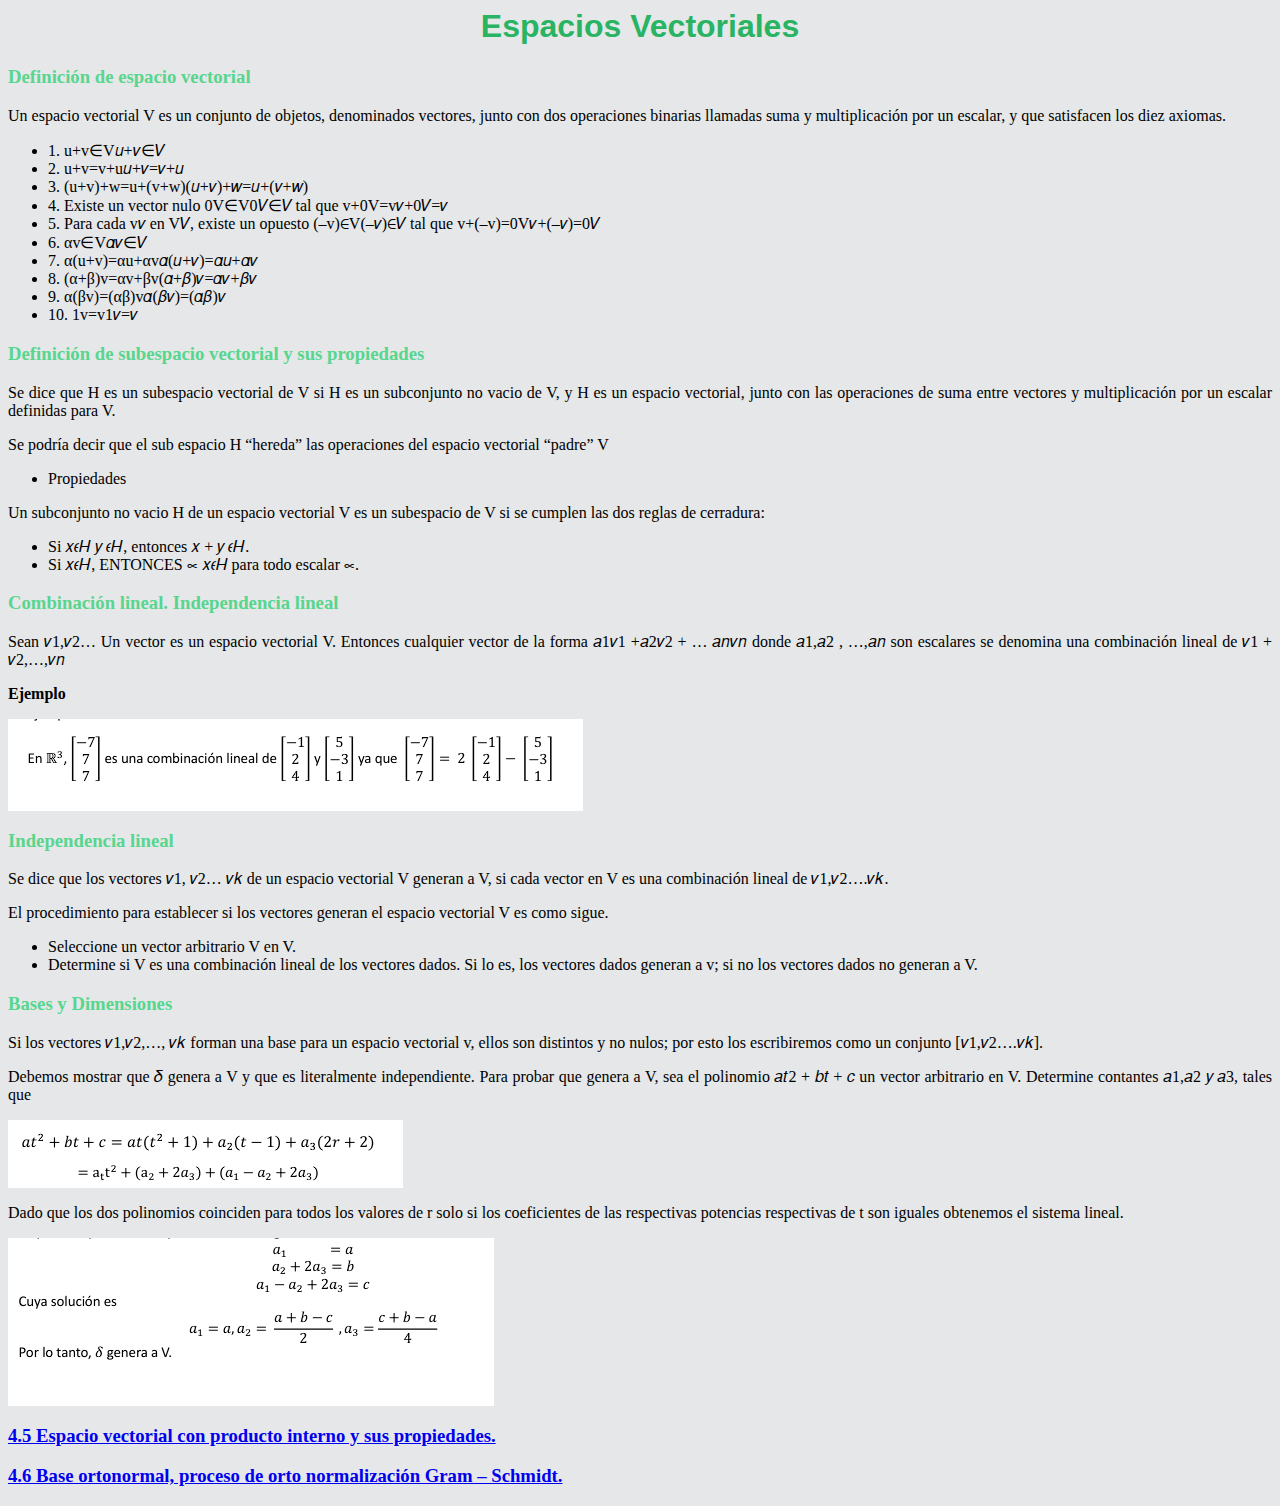
<file: index.html>
<html lang="en">
<head>
    <meta charset="UTF-8">
    <meta name="viewport" content="width=device-width, initial-scale=1.0">
    <title>Algebra Lineal</title>

    <link href="style.css" rel="stylesheet" type="text/css" />
</head>
<body style="background-color: #E5E7E9;"></body>
    
<body>
    
    <div class="Titulo"><h1>Espacios Vectoriales</h1></div>
    <div class="TT"><h3>Definición de espacio vectorial</h3> </div>
    <div class="Text"><p>Un espacio vectorial V es un conjunto de objetos, denominados vectores, junto con dos 
        operaciones binarias llamadas suma y multiplicación por un escalar, y que satisfacen los diez 
        axiomas.</p>
    <ul>
        <li>1. u+v∈V𝑢+𝑣∈𝑉</li>
        <li>2. u+v=v+u𝑢+𝑣=𝑣+𝑢 </li>
        <li>3. (u+v)+w=u+(v+w)(𝑢+𝑣)+𝑤=𝑢+(𝑣+𝑤) </li>
        <li>4.  Existe un vector nulo 0V∈V0𝑉∈𝑉 tal que v+0V=v𝑣+0𝑉=𝑣 </li>
        <li>5. Para cada v𝑣 en V𝑉, existe un opuesto (–v)∈V(–𝑣)∈𝑉 tal que v+(–v)=0V𝑣+(–𝑣)=0𝑉</li>
        <li>6. αv∈V𝛼𝑣∈𝑉 </li>
        <li>7.  α(u+v)=αu+αv𝛼(𝑢+𝑣)=𝛼𝑢+𝛼𝑣 </li>
        <li>8.  (α+β)v=αv+βv(𝛼+𝛽)𝑣=𝛼𝑣+𝛽𝑣 </li>
        <li>9. α(βv)=(αβ)v𝛼(𝛽𝑣)=(𝛼𝛽)𝑣 </li>
        <li>10.  1v=v1𝑣=𝑣 </li>
    </ul>
    </div>
    <div class="TT"><h3>Definición de subespacio vectorial y sus propiedades</h3> </div>
    <div class="Text">
        <p>Se dice que H es un subespacio vectorial de V si H es un subconjunto no vacio de V, y H es un 
        espacio vectorial, junto con las operaciones de suma entre vectores y multiplicación por un escalar 
        definidas para V.  </p>
    <p>Se podría decir que el sub espacio H “hereda” las operaciones del espacio vectorial “padre” V</p>
    <ul>
        <li>Propiedades  </li>
    </ul>
    <p>Un subconjunto no vacio H de un espacio vectorial V es un subespacio de V si se cumplen 
        las dos reglas de cerradura:</p>
        <ul>
            <li>Si 𝑥𝜖𝐻 𝑦 𝜖𝐻, entonces 𝑥 + 𝑦  𝜖𝐻. </li>
            <li>Si 𝑥𝜖𝐻, ENTONCES ∝ 𝑥𝜖𝐻 para todo escalar ∝.</li>
        </ul>
    </div>
    <div class="TT"><h3>Combinación lineal. Independencia lineal</h3></div>
    <div class="Text"><p>Sean 𝑣1,𝑣2… Un vector es un espacio vectorial V. Entonces cualquier vector de la forma
        𝑎1𝑣1 +𝑎2𝑣2 + … 𝑎𝑛𝑣𝑛 donde 𝑎1,𝑎2 , …,𝑎𝑛 son escalares se denomina una combinación lineal de 𝑣1 + 𝑣2,…,𝑣𝑛 </p>
    <p><strong>Ejemplo</strong></p>
    <img src="ejeplo.png" alt="XD">
    </div>
    <div class="TT"><h3> Independencia lineal </h3></div>
    <div class="Text">
        <p>Se dice que los vectores 𝑣1, 𝑣2… 𝑣𝑘 de un espacio vectorial V generan a V, si cada vector en 
            V es una combinación lineal de 𝑣1,𝑣2….𝑣𝑘.</p>
        <p>El procedimiento para establecer si los vectores generan el espacio vectorial V es como 
            sigue.</p>
        <ul>
            <li>Seleccione un vector arbitrario V en V.</li>
            <li>Determine si V es una combinación lineal de los vectores dados. Si lo es, los vectores dados 
                generan a v; si no los vectores dados no generan a V.</li>
        </ul>
    </div>
    <div class="TT"><h3>Bases y Dimensiones  </h3></div>
    <div class="Text">
        <p>Si los vectores  𝑣1,𝑣2,…, 𝑣𝑘 forman una base para un espacio vectorial v, ellos son distintos y no 
            nulos; por esto los escribiremos como un conjunto [𝑣1,𝑣2….𝑣𝑘]. </p>
        <p>Debemos mostrar que 𝛿 genera a V y que es literalmente independiente. Para probar que genera 
            a V, sea el polinomio 𝑎𝑡2 + 𝑏𝑡 + 𝑐 un vector arbitrario en V. Determine contantes 𝑎1,𝑎2 𝑦 𝑎3, 
            tales que</p>
            <img src="ejee.png" alt="XD">
        <p>Dado que los dos polinomios coinciden para todos los valores de r solo si los coeficientes de las 
            respectivas potencias respectivas de t son iguales obtenemos el sistema lineal. 

        </p>
        <img src="ejem.png" alt="XD">
    </div>
 <a href="4.5.html"><h3>4.5 Espacio vectorial con producto interno y sus propiedades.</h3></a>
 <a href="4.6.html"><h3>4.6 Base ortonormal, proceso de orto normalización Gram – Schmidt.</h3></a>
</body>
</html>
</file>
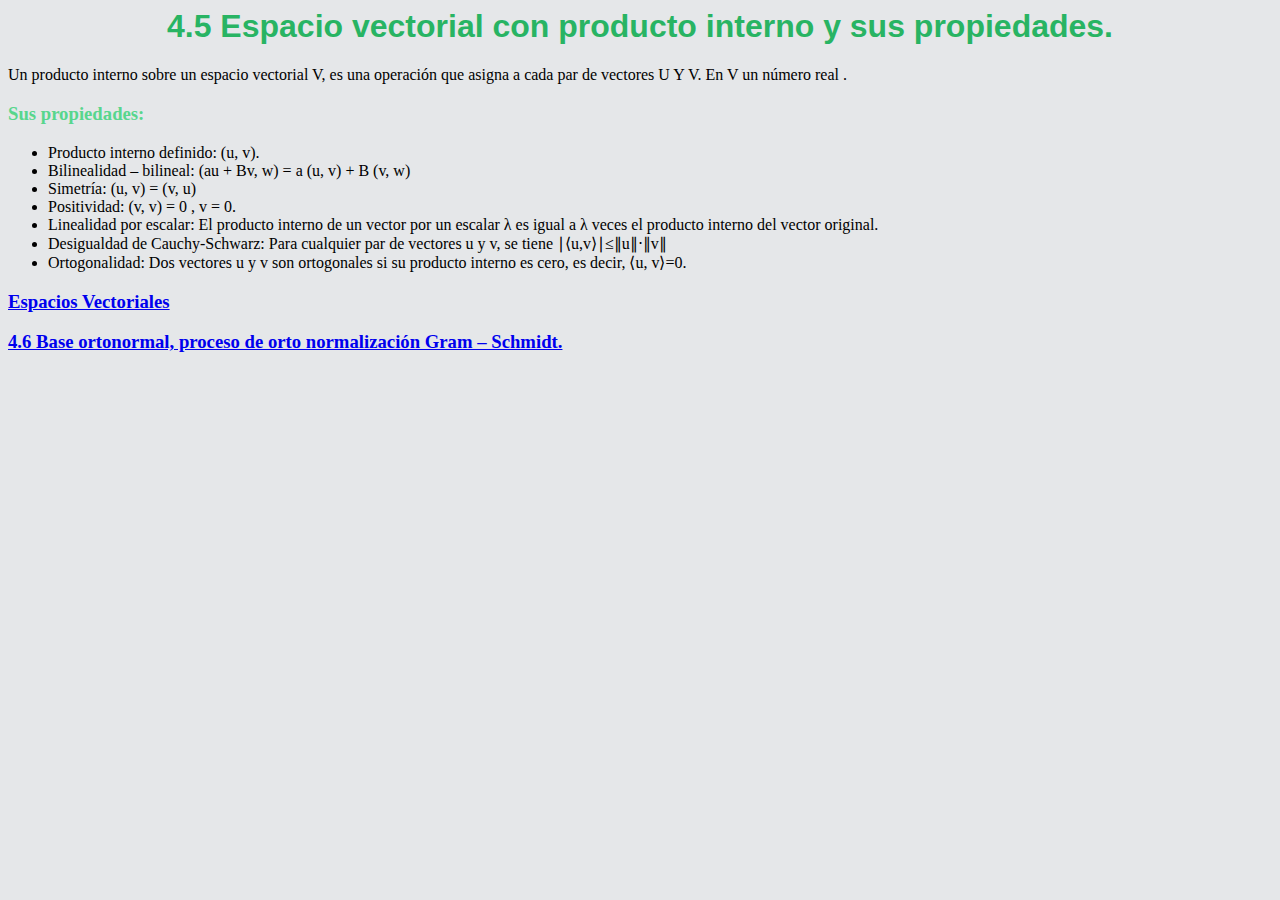
<file: 4.5.html>
<html lang="en">
<head>
    <meta charset="UTF-8">
    <meta name="viewport" content="width=device-width, initial-scale=1.0">
    <title>4.5</title>
    <link href="style.css" rel="stylesheet" type="text/css" />
    <body style="background-color: #E5E7E9;"></body>
</head>
<body>
    <div class="Titulo"><h1>4.5 Espacio vectorial con producto interno y sus propiedades. </h1></div>
    <div class="Text"><p>Un producto interno sobre un espacio vectorial V, es una operación que asigna a cada par de 
        vectores U Y V. En V un número real <U, V>. </p></div>
    <div class="TT"><h3>Sus propiedades:</h3></div>
    <div class="Text">
        <ul>
            <li>Producto interno definido: (u, v).</li>
            <li>Bilinealidad – bilineal: (au + Bv, w) = a (u, v) + B (v, w) </li>
            <li>Simetría: (u, v) = (v, u) </li>
            <li>Positividad: (v, v) = 0 , v = 0.</li>
            <li>Linealidad por escalar: El producto interno de un vector por un escalar λ es igual a λ 
                veces el producto interno del vector original. </li>
            <li>Desigualdad de Cauchy-Schwarz: Para cualquier par de vectores u y v, se tiene 
                ∣⟨u,v⟩∣≤∥u∥⋅∥v∥</li>
            <li>Ortogonalidad: Dos vectores u y v son ortogonales si su producto interno es cero, es 
                decir, ⟨u, v⟩=0.</li>
        </ul>
    </div>
    <a href="index.html"><h3>Espacios Vectoriales</h3></a>
    <a href="4.6.html"><h3>4.6 Base ortonormal, proceso de orto normalización Gram – Schmidt.</h3></a>
</body>
</html>
</file>
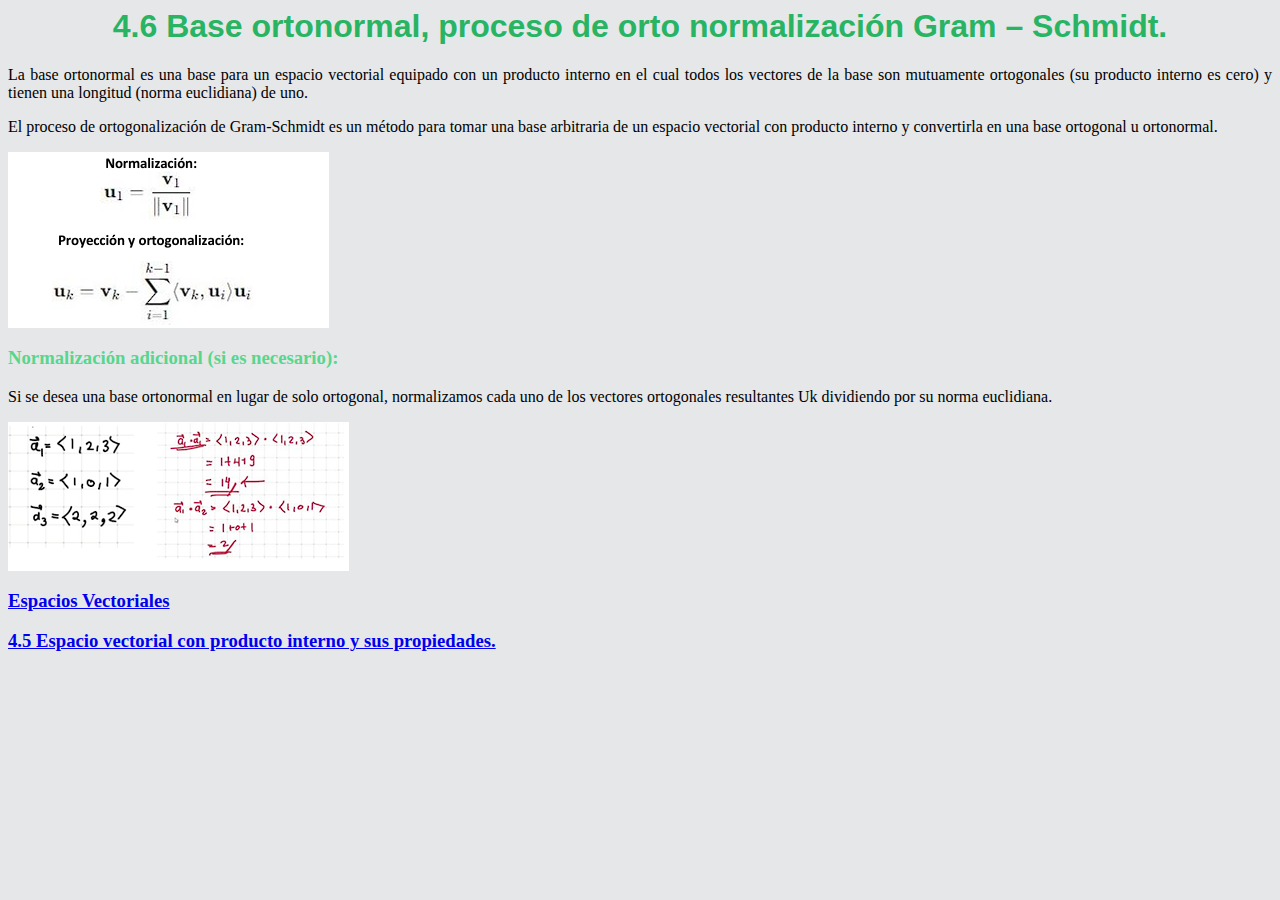
<file: 4.6.html>
<html lang="en">
<head>
    <meta charset="UTF-8">
    <meta name="viewport" content="width=device-width, initial-scale=1.0">
    <title>4.6</title>
    <link href="style.css" rel="stylesheet" type="text/css" />
    <body style="background-color: #E5E7E9;"></body>
</head>
<body>
    <div class="Titulo"><h1>4.6 Base ortonormal, proceso de orto normalización Gram – Schmidt.  </h1></div>
    <div class="Text">
    <p>La base ortonormal es una base para un espacio vectorial equipado con un producto 
        interno en el cual todos los vectores de la base son mutuamente ortogonales (su 
        producto interno es cero) y tienen una longitud (norma euclidiana) de uno. 
    </p>
    <p>El proceso de ortogonalización de Gram-Schmidt es un método para tomar una base 
        arbitraria de un espacio vectorial con producto interno y convertirla en una base 
        ortogonal u ortonormal. 
    </p>
    <img src="n.png" alt="XD">
    </div>
    <div class="TT"><h3>Normalización adicional (si es necesario):</h3></div>
    <div class="Text">
    <p>Si se desea una base ortonormal en lugar de solo ortogonal, normalizamos cada uno de los 
        vectores ortogonales resultantes Uk dividiendo por su norma euclidiana.
    </p>
    <img src="nn.png" alt="nn">
    </div>
    <a href="index.html"><h3>Espacios Vectoriales</h3></a>
    <a href="4.5.html"><h3>4.5 Espacio vectorial con producto interno y sus propiedades.</h3></a>
</body>
</html>
</file>
<file: style.css>
.Titulo{
    text-align: center;
    color: #28B463;
    font-family: Verdana, Geneva, Tahoma, sans-serif;
}
.TT{
    text-align: left;
    text-align: justify;
    color: #58D68D;
}
.Text{
    text-align: center;
    text-align: justify;
    align-self: auto;
}
</file>
